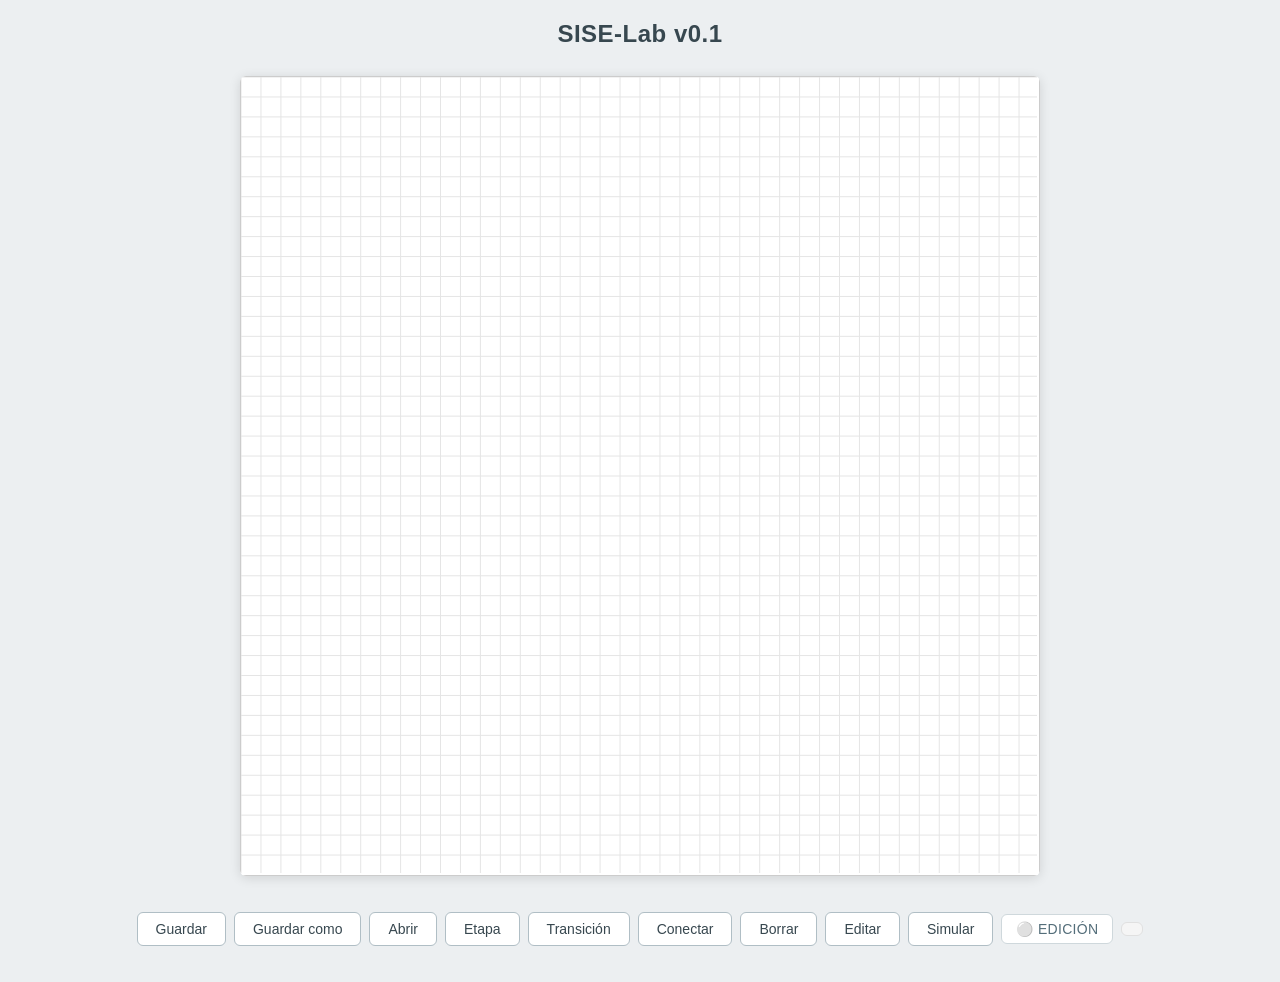
<file: SISE-Lab/index.html>
<!DOCTYPE html>
<html lang="es">

<head>
    <meta charset="UTF-8">
    <title>SISE-Lab</title>

    <link rel="stylesheet" href="css/sise.css">
</head>

<body>

<h1>SISE-Lab v0.1</h1>

<div id="canvas"></div>

<div class="buttons">

    <button id="btnSave">Guardar</button>
    <button id="btnSaveAs">Guardar como</button>
    <button id="btnLoad">Abrir</button>
    
    <button id="btnStep">Etapa</button>
    <button id="btnTransition">Transición</button>
    <button id="btnConnect">Conectar</button>
    <button id="btnDelete">Borrar</button>

    <button id="btnEdit">Editar</button>
    <button id="btnRun">Simular</button>

    <span id="modeIndicator">⚪ EDICIÓN</span>
    <span id="fileIndicator"></span>
</div>
<script src="js/core/SVGCanvas.js"></script>
<script src="js/grafcet/node.js"></script>
<script src="js/grafcet/step.js"></script>
<script src="js/grafcet/transition.js"></script>
<script src="js/grafcet/arc.js"></script>
<script src="js/grafcet/diagram.js"></script>
<script src="js/grafcet/engine.js"></script>
<script src="js/grafcet/layout.js"></script>
<script src="js/grafcet/layoutnode.js"></script>
<script src="js/render/renderer.js"></script>
<script src="js/grafcet/simulation.js"></script>
<script src="js/render/stepview.js"></script>
<script src="js/render/transitionview.js"></script>
<script src="js/render/connectionview.js"></script>
<script src="js/render/jumpconnectionview.js"></script>
<script src="js/file/filemanager.js"></script>
<script src="js/file/serializer.js"></script>
<script src="js/app.js"></script>

</body>

</html>
</file>
<file: SISE-Lab/css/sise.css>
* {
    margin: 0;
    padding: 0;
    box-sizing: border-box;
}

body {
    font-family: 'Segoe UI', Arial, sans-serif;
    background: #ECEFF1;
    padding: 20px;
    text-align: center;
}

h1 {
    font-size: 24px;
    color: #37474F;
    margin-bottom: 12px;
    font-weight: 600;
    letter-spacing: 0.5px;
}

#canvas {
    margin: 16px auto;
    display: inline-block;
    box-shadow: 0 2px 12px rgba(0, 0, 0, 0.12);
    border-radius: 6px;
    overflow: hidden;
}

#canvas svg {
    display: block;
}

.buttons {
    margin: 16px auto;
    display: flex;
    justify-content: center;
    gap: 8px;
    flex-wrap: wrap;
    align-items: center;
}

.buttons button {
    padding: 8px 18px;
    border: 1px solid #B0BEC5;
    border-radius: 6px;
    background: white;
    font-family: 'Segoe UI', Arial, sans-serif;
    font-size: 14px;
    color: #37474F;
    cursor: pointer;
    transition: all .15s ease;
    user-select: none;
}

.buttons button:hover {
    background: #E3F2FD;
    border-color: #42A5F5;
    box-shadow: 0 1px 4px rgba(66, 165, 245, 0.2);
}

.buttons button:active {
    transform: translateY(1px);
}

#modeIndicator {
    font-size: 14px;
    color: #546E7A;
    padding: 6px 14px;
    background: white;
    border-radius: 6px;
    border: 1px solid #CFD8DC;
    font-weight: 500;
    letter-spacing: 0.3px;
}

#fileIndicator {
    font-size: 13px;
    color: #78909C;
    padding: 6px 10px;
    background: #F5F5F5;
    border-radius: 6px;
    border: 1px solid #E0E0E0;
    font-weight: 400;
    max-width: 220px;
    overflow: hidden;
    text-overflow: ellipsis;
    white-space: nowrap;
}
</file>
